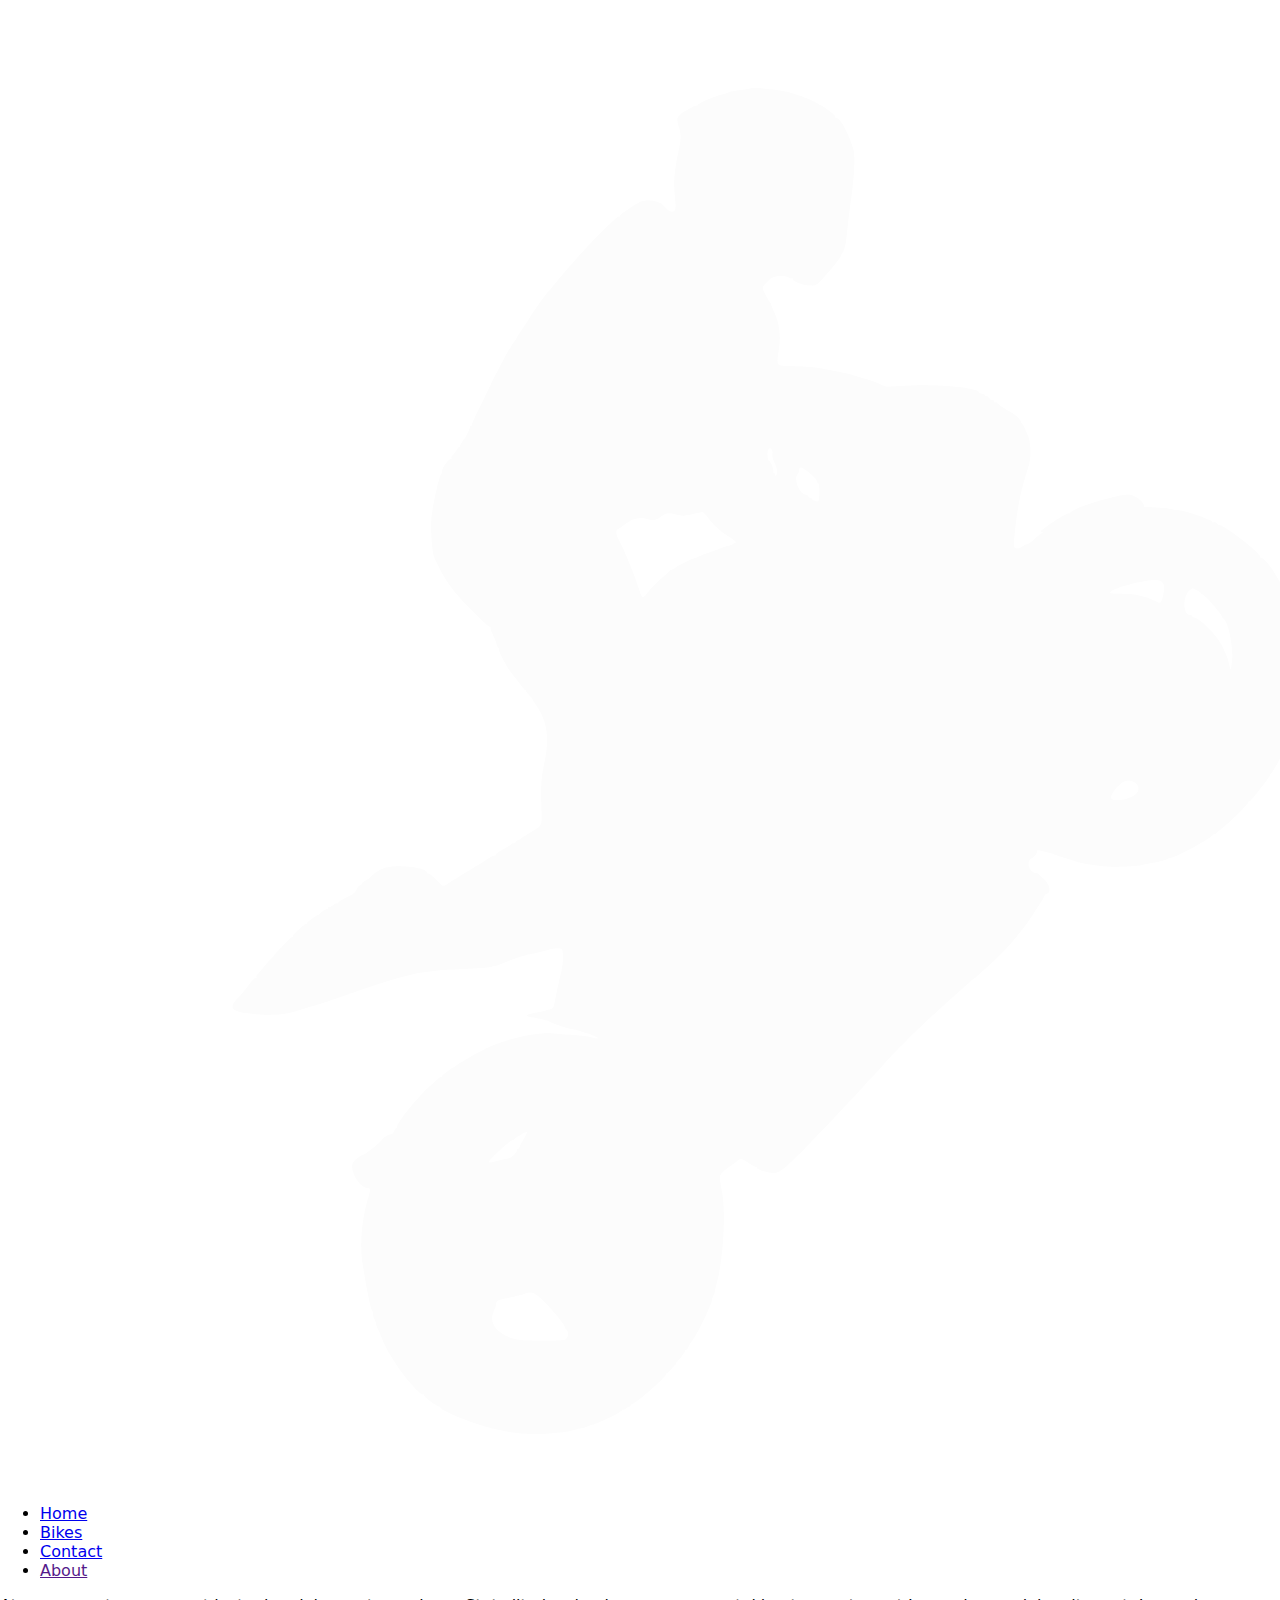
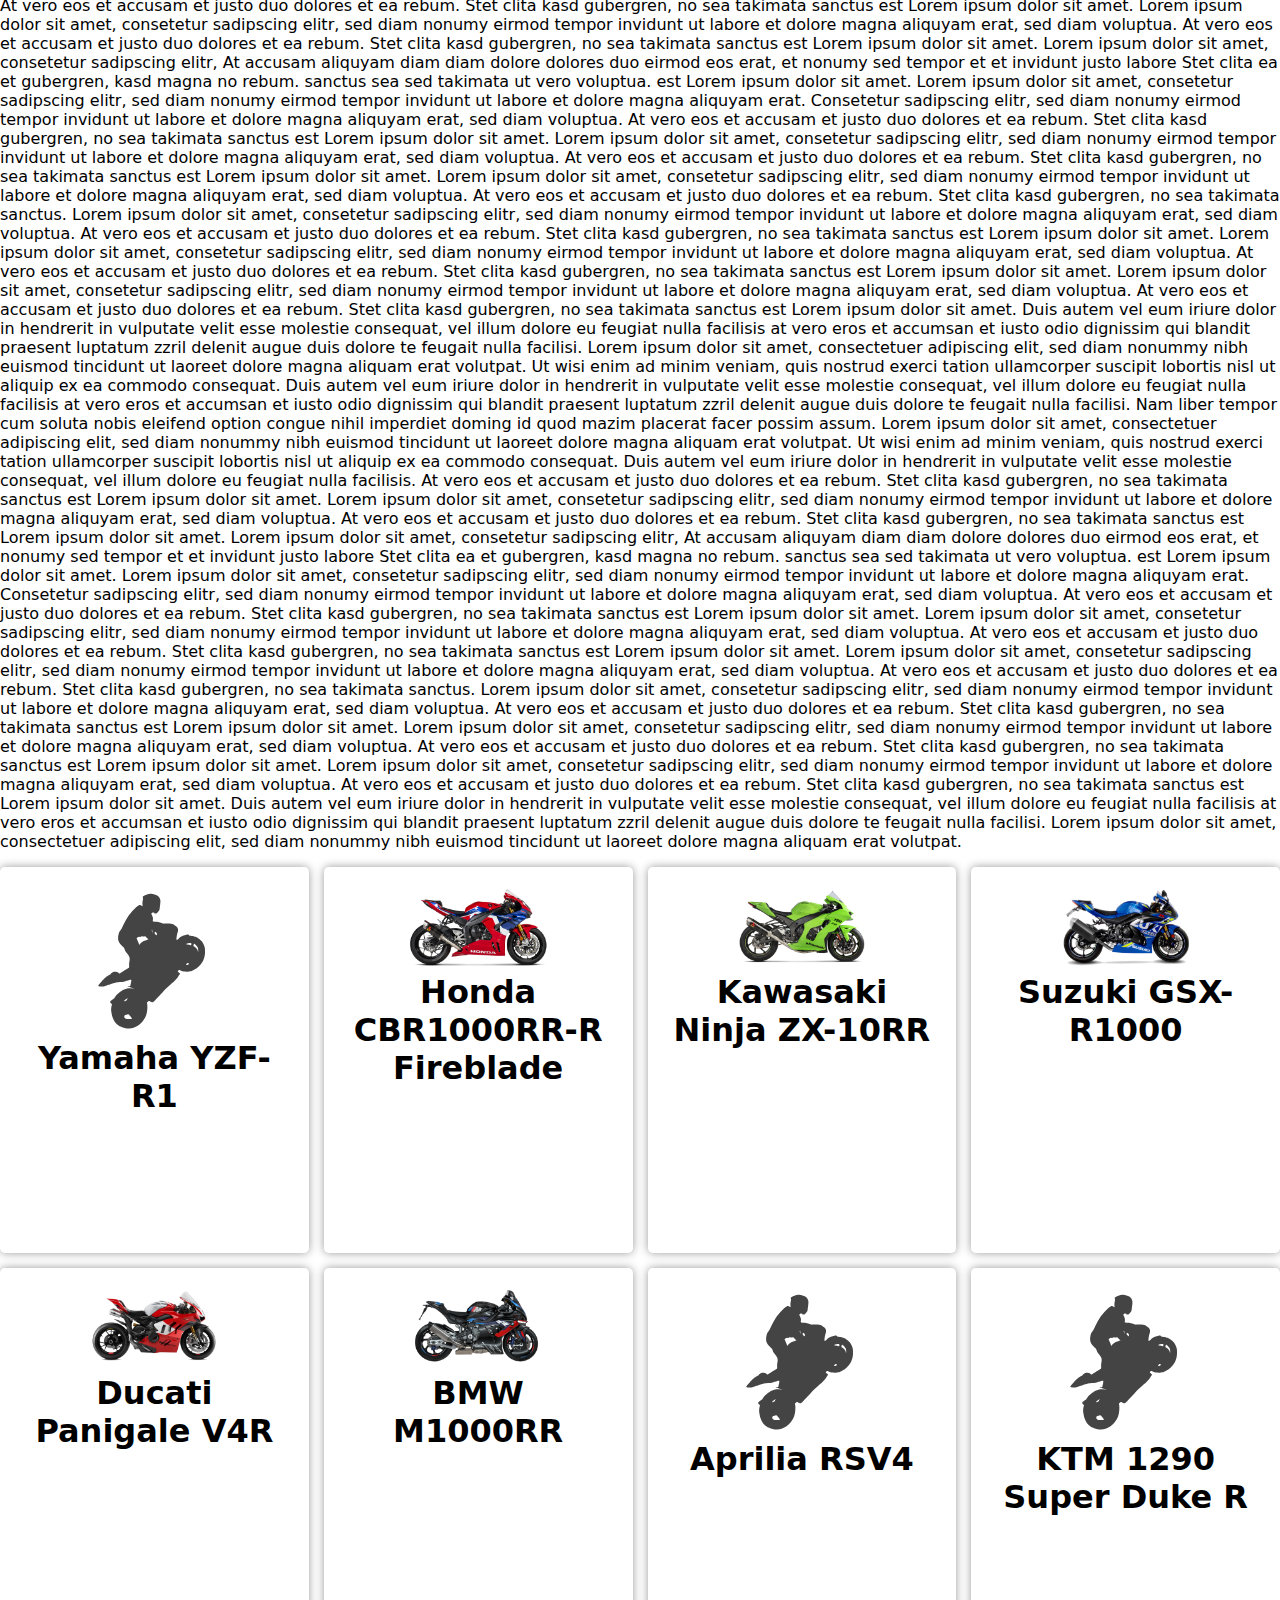
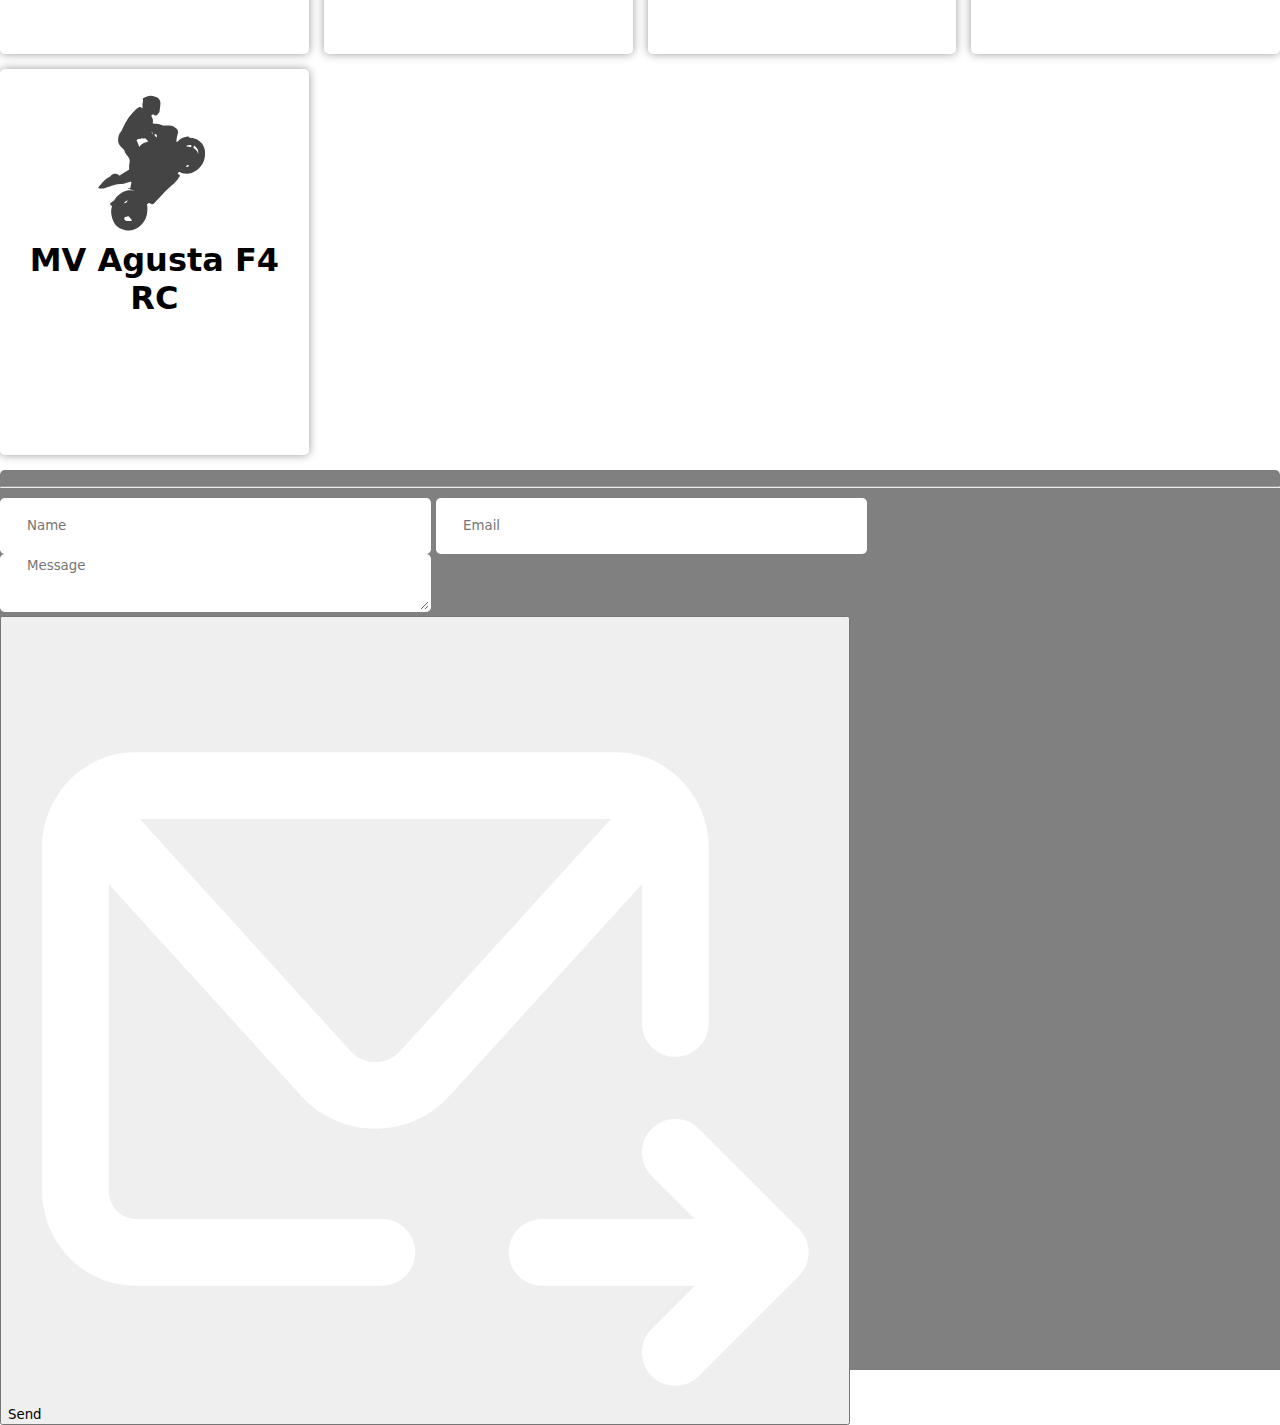
<file: main.html>
<!DOCTYPE html>
<html lang="en">
<head>
    <meta charset="UTF-8">
    <meta http-equiv="X-UA-Compatible" content="IE=edge">
    <meta name="viewport" content="width=device-width, initial-scale=1.0">
    <link rel="icon" type="image/svg" href="src/motorcyclewhite.svg"/>
    <title>Motorcyclist</title>
    <link rel="stylesheet" href="styles.css">
    <script src="script.js" defer></script>
</head>
<body>
    <div class="progressbar">
        <div class="filled"></div>
    </div>

    <nav class="navbar">
        <ul>
            <img src="src/motorcyclewhite.svg" alt="Motorcyclist" onclick="location.href='#';">
            <li><a href="#">Home</a></li>
            <li><a href="#bikescontainer">Bikes</a></li>
            <li><a href="#contact">Contact</a></li>
            <li><a href="">About</a></li>
        </ul>
    </nav>
    <main id="content">
        <section>
            <p>
                At vero eos et accusam et justo duo dolores et ea rebum. Stet clita kasd gubergren, no sea takimata sanctus est Lorem ipsum dolor sit amet. Lorem ipsum dolor sit amet, consetetur sadipscing elitr, sed diam nonumy eirmod tempor invidunt ut labore et dolore magna aliquyam erat, sed diam voluptua. At vero eos et accusam et justo duo dolores et ea rebum. Stet clita kasd gubergren, no sea takimata sanctus est Lorem ipsum dolor sit amet. Lorem ipsum dolor sit amet, consetetur sadipscing elitr, At accusam aliquyam diam diam dolore dolores duo eirmod eos erat, et nonumy sed tempor et et invidunt justo labore Stet clita ea et gubergren, kasd magna no rebum. sanctus sea sed takimata ut vero voluptua. est Lorem ipsum dolor sit amet. Lorem ipsum dolor sit amet, consetetur sadipscing elitr, sed diam nonumy eirmod tempor invidunt ut labore et dolore magna aliquyam erat. 
                Consetetur sadipscing elitr, sed diam nonumy eirmod tempor invidunt ut labore et dolore magna aliquyam erat, sed diam voluptua. At vero eos et accusam et justo duo dolores et ea rebum. Stet clita kasd gubergren, no sea takimata sanctus est Lorem ipsum dolor sit amet. Lorem ipsum dolor sit amet, consetetur sadipscing elitr, sed diam nonumy eirmod tempor invidunt ut labore et dolore magna aliquyam erat, sed diam voluptua. At vero eos et accusam et justo duo dolores et ea rebum. Stet clita kasd gubergren, no sea takimata sanctus est Lorem ipsum dolor sit amet. Lorem ipsum dolor sit amet, consetetur sadipscing elitr, sed diam nonumy eirmod tempor invidunt ut labore et dolore magna aliquyam erat, sed diam voluptua. At vero eos et accusam et justo duo dolores et ea rebum. Stet clita kasd gubergren, no sea takimata sanctus. 
                Lorem ipsum dolor sit amet, consetetur sadipscing elitr, sed diam nonumy eirmod tempor invidunt ut labore et dolore magna aliquyam erat, sed diam voluptua. At vero eos et accusam et justo duo dolores et ea rebum. Stet clita kasd gubergren, no sea takimata sanctus est Lorem ipsum dolor sit amet. Lorem ipsum dolor sit amet, consetetur sadipscing elitr, sed diam nonumy eirmod tempor invidunt ut labore et dolore magna aliquyam erat, sed diam voluptua. At vero eos et accusam et justo duo dolores et ea rebum. Stet clita kasd gubergren, no sea takimata sanctus est Lorem ipsum dolor sit amet. Lorem ipsum dolor sit amet, consetetur sadipscing elitr, sed diam nonumy eirmod tempor invidunt ut labore et dolore magna aliquyam erat, sed diam voluptua. At vero eos et accusam et justo duo dolores et ea rebum. Stet clita kasd gubergren, no sea takimata sanctus est Lorem ipsum dolor sit amet. 
                Duis autem vel eum iriure dolor in hendrerit in vulputate velit esse molestie consequat, vel illum dolore eu feugiat nulla facilisis at vero eros et accumsan et iusto odio dignissim qui blandit praesent luptatum zzril delenit augue duis dolore te feugait nulla facilisi. Lorem ipsum dolor sit amet, consectetuer adipiscing elit, sed diam nonummy nibh euismod tincidunt ut laoreet dolore magna aliquam erat volutpat. 
                Ut wisi enim ad minim veniam, quis nostrud exerci tation ullamcorper suscipit lobortis nisl ut aliquip ex ea commodo consequat. Duis autem vel eum iriure dolor in hendrerit in vulputate velit esse molestie consequat, vel illum dolore eu feugiat nulla facilisis at vero eros et accumsan et iusto odio dignissim qui blandit praesent luptatum zzril delenit augue duis dolore te feugait nulla facilisi. 
                Nam liber tempor cum soluta nobis eleifend option congue nihil imperdiet doming id quod mazim placerat facer possim assum. Lorem ipsum dolor sit amet, consectetuer adipiscing elit, sed diam nonummy nibh euismod tincidunt ut laoreet dolore magna aliquam erat volutpat. Ut wisi enim ad minim veniam, quis nostrud exerci tation ullamcorper suscipit lobortis nisl ut aliquip ex ea commodo consequat. 
                Duis autem vel eum iriure dolor in hendrerit in vulputate velit esse molestie consequat, vel illum dolore eu feugiat nulla facilisis. 
                At vero eos et accusam et justo duo dolores et ea rebum. Stet clita kasd gubergren, no sea takimata sanctus est Lorem ipsum dolor sit amet. Lorem ipsum dolor sit amet, consetetur sadipscing elitr, sed diam nonumy eirmod tempor invidunt ut labore et dolore magna aliquyam erat, sed diam voluptua. At vero eos et accusam et justo duo dolores et ea rebum. Stet clita kasd gubergren, no sea takimata sanctus est Lorem ipsum dolor sit amet. Lorem ipsum dolor sit amet, consetetur sadipscing elitr, At accusam aliquyam diam diam dolore dolores duo eirmod eos erat, et nonumy sed tempor et et invidunt justo labore Stet clita ea et gubergren, kasd magna no rebum. sanctus sea sed takimata ut vero voluptua. est Lorem ipsum dolor sit amet. Lorem ipsum dolor sit amet, consetetur sadipscing elitr, sed diam nonumy eirmod tempor invidunt ut labore et dolore magna aliquyam erat. 
                Consetetur sadipscing elitr, sed diam nonumy eirmod tempor invidunt ut labore et dolore magna aliquyam erat, sed diam voluptua. At vero eos et accusam et justo duo dolores et ea rebum. Stet clita kasd gubergren, no sea takimata sanctus est Lorem ipsum dolor sit amet. Lorem ipsum dolor sit amet, consetetur sadipscing elitr, sed diam nonumy eirmod tempor invidunt ut labore et dolore magna aliquyam erat, sed diam voluptua. At vero eos et accusam et justo duo dolores et ea rebum. Stet clita kasd gubergren, no sea takimata sanctus est Lorem ipsum dolor sit amet. Lorem ipsum dolor sit amet, consetetur sadipscing elitr, sed diam nonumy eirmod tempor invidunt ut labore et dolore magna aliquyam erat, sed diam voluptua. At vero eos et accusam et justo duo dolores et ea rebum. Stet clita kasd gubergren, no sea takimata sanctus. 
                Lorem ipsum dolor sit amet, consetetur sadipscing elitr, sed diam nonumy eirmod tempor invidunt ut labore et dolore magna aliquyam erat, sed diam voluptua. At vero eos et accusam et justo duo dolores et ea rebum. Stet clita kasd gubergren, no sea takimata sanctus est Lorem ipsum dolor sit amet. Lorem ipsum dolor sit amet, consetetur sadipscing elitr, sed diam nonumy eirmod tempor invidunt ut labore et dolore magna aliquyam erat, sed diam voluptua. At vero eos et accusam et justo duo dolores et ea rebum. Stet clita kasd gubergren, no sea takimata sanctus est Lorem ipsum dolor sit amet. Lorem ipsum dolor sit amet, consetetur sadipscing elitr, sed diam nonumy eirmod tempor invidunt ut labore et dolore magna aliquyam erat, sed diam voluptua. At vero eos et accusam et justo duo dolores et ea rebum. Stet clita kasd gubergren, no sea takimata sanctus est Lorem ipsum dolor sit amet. 
                Duis autem vel eum iriure dolor in hendrerit in vulputate velit esse molestie consequat, vel illum dolore eu feugiat nulla facilisis at vero eros et accumsan et iusto odio dignissim qui blandit praesent luptatum zzril delenit augue duis dolore te feugait nulla facilisi. Lorem ipsum dolor sit amet, consectetuer adipiscing elit, sed diam nonummy nibh euismod tincidunt ut laoreet dolore magna aliquam erat volutpat.
            </p>
            <div class="bikescontainer" id="bikescontainer">
                <div onclick="location.href='#';" class="fa">
                    <a href="">
                        <img src="src/motorcyclegray.svg" alt="Yamaha YZF-R1" class="bikeimg">
                        <h1>Yamaha YZF-R1</h1>
                    </a>
                </div>
                <div onclick="location.href='#';" class="fa">
                    <a href="">
                        <img src="src/bikes/hondacbr1000rrrfireblade.png" alt="Honda CBR1000RR-R Fireblade" class="bikeimg">
                        <h1>Honda CBR1000RR-R Fireblade</h1>
                    </a>
                </div>
                <div onclick="location.href='#';" class="fa">
                    <a href="">
                        <img src="src/bikes/kawasakizx10rr.png" alt="Kawasaki Ninja ZX-10RR" class="bikeimg">
                        <h1>Kawasaki Ninja ZX-10RR</h1>
                    </a>
                </div>
                <div onclick="location.href='#';" class="fa">
                    <a href="">
                        <img src="src/bikes/suzukigsxr1000.png" alt="Suzuki GSX-R1000" class="bikeimg">
                        <h1>Suzuki GSX-R1000</h1>
                    </a>
                </div>
                <div onclick="location.href='#';" class="fa">
                    <a href="">
                        <img src="src/bikes/ducatipanigalev4r.png" alt="Ducati Panigale V4R" class="bikeimg">
                        <h1>Ducati Panigale V4R</h1>
                    </a>
                </div>
                <div onclick="location.href='#';" class="fa">
                    <a href="">
                        <img src="src/bikes/bmwm1000rr.png" alt="BMW M1000RR" class="bikeimg">
                        <h1>BMW M1000RR</h1>
                    </a>
                </div>
                <div onclick="location.href='#';" class="fa">
                    <a href="">
                        <img src="src/motorcyclegray.svg" alt="Aprilia RSV4" class="bikeimg">
                        <h1>Aprilia RSV4</h1>
                    </a>
                </div>
                <div onclick="location.href='#';" class="fa">
                    <a href="">
                        <img src="src/motorcyclegray.svg" alt="KTM 1290 Super Duke R" class="bikeimg">
                        <h1>KTM 1290 Super Duke R</h1>
                    </a>
                </div>
                <div onclick="location.href='#';" class="fa">
                    <a href="">
                        <img src="src/motorcyclegray.svg" alt="MV Agusta F4 RC" class="bikeimg">
                        <h1>MV Agusta F4 RC</h1>
                    </a>
                </div>
            </div>
        </section>
        <section class="contact" id="contact">
            <div class="contactcontainer">
                <form action="" class="contactleft">
                    <div class="contacttitle">
                        <h1>Contact</h1>
                        <hr>
                    </div>
                    <input type="text" name="name" placeholder="Name" class="contactinput" required>
                    <input type="email" name="email" placeholder="Email" class="contactinput" required>
                    <textarea name="message" placeholder="Message" class="contactinput" required></textarea>
                    <button type="submit">Send<img src="src/mail.svg" alt=""></button>
                </form>    
                </div>
                <!-- <div class="contactright">
                    <img src="src/motorcyclegray.svg" alt="Contact us">
                </div> -->
            </section>
    </main>

    <footer>
        <a href="#" class="backtotop">
            <img src="src/arrowup.svg" alt="Back To Top">
        </a>
    </footer>
    
</body>
</html>
</file>
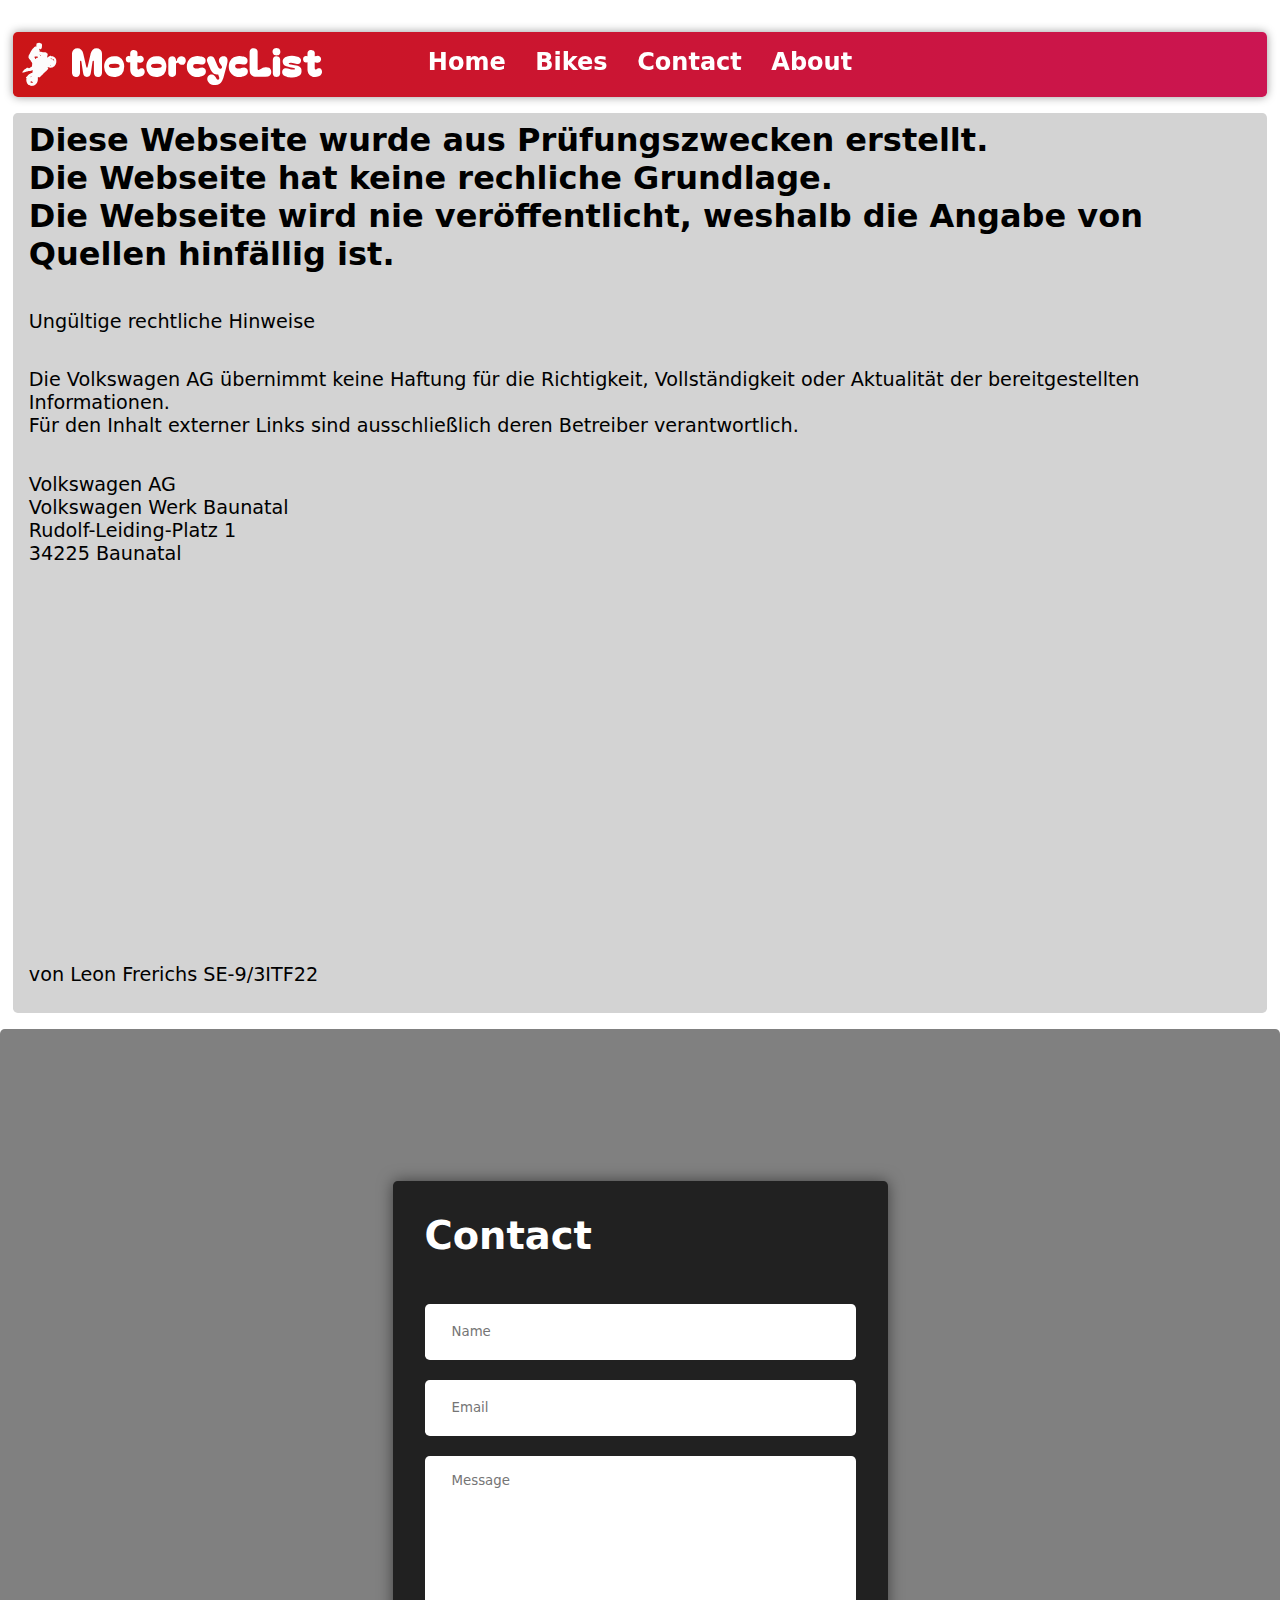
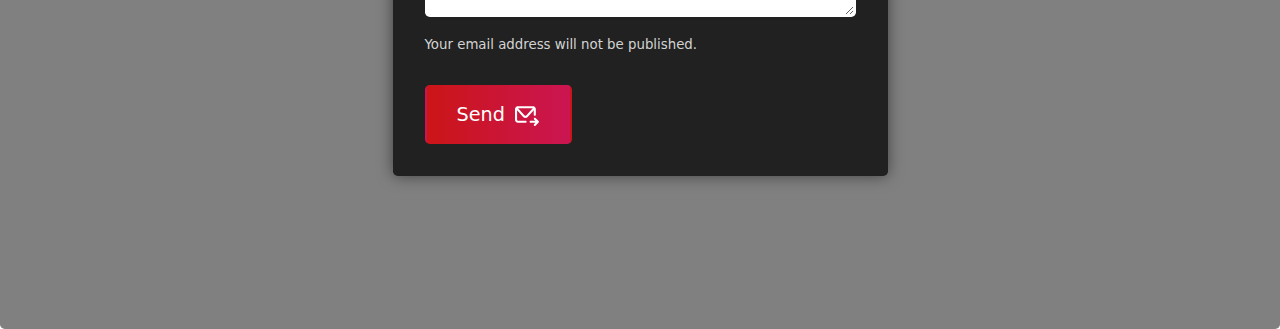
<file: pages/about.html>
<!DOCTYPE html>
<html lang="en">
<head>
    <meta charset="UTF-8">
    <meta http-equiv="X-UA-Compatible" content="IE=edge">
    <meta name="viewport" content="width=device-width, initial-scale=1.0">
    <link rel="icon" type="image/svg" href="../assets/motorcyclewhite.svg"/>
    <title>About MotorcycList</title>
    <link rel="stylesheet" href="styles.css">
</head>
<body>
    <div class="progressbar">
        <div class="filled"></div>
    </div>

    <div class="navlogos">
        <img class="logo" src="../assets/motorcyclewhite.svg" alt="" onclick="location.href='#';">
        <img class="motorcyclist" src="../assets/motorcyclistfont.svg" alt="MotorcycList" onclick="location.href='#';">
    </div>

    <nav class="burgermenu">
            <a href="../#">Home</a>
            <a class="mobile" href="../#content">Bikes</a>
            <a class="mobile" href="../#contact">Contact</a>
            <a href="#">About</a>
        </div>
    </nav>

    <main id="content">
        <section class="paragraph">
            <div class="aboutbackground">
                <h1>
                    Diese Webseite wurde aus Prüfungszwecken erstellt.<br>
                    Die Webseite hat keine rechliche Grundlage.<br>
                    Die Webseite wird nie veröffentlicht, weshalb die Angabe von Quellen hinfällig ist.
                </h1>
                <p>
                    Ungültige rechtliche Hinweise
                </p>
                <p>
                    Die Volkswagen AG übernimmt keine Haftung für die Richtigkeit, Vollständigkeit oder Aktualität der bereitgestellten Informationen. <br>
                    Für den Inhalt externer Links sind ausschließlich deren Betreiber verantwortlich.
                </p>
                <p>
                    Volkswagen AG<br>
                    Volkswagen Werk Baunatal<br>
                    Rudolf-Leiding-Platz 1<br>
                    34225 Baunatal
                </p>
                <p class="author">
                    von Leon Frerichs SE-9/3ITF22
                </p>
            </div>
        </section>    

        <section class="contact" id="contact">
            <div class="contactcontainer">
                <form action="" class="contactform">
                    <div class="contacttitle">
                        <h1>Contact</h1>
                    </div>
                    <input type="text" name="name" placeholder="Name" class="contactinput" required>
                    <input type="email" name="email" placeholder="Email" class="contactinput" required>
                    <textarea name="message" placeholder="Message" class="contactinput" required></textarea>
                    <p>Your email address will not be published.</p>
                    <button type="submit">Send<img src="../assets/mail.svg" alt=""></button>
                </form>
                </div>
            </section>
    </main>

    <footer>
        <a href="#" class="backtotop">
            <img src="../assets/arrowup.svg" alt="Back To Top">
        </a>
    </footer>
    <script src="../script.js" defer></script>
</body>
</html>
</file>
<file: styles.css>
/* * {
    outline: 1px solid red; 
} */ /* Debugging-Rahmen um alle Elemente */

* {
    font-family: system-ui, -apple-system, BlinkMacSystemFont, 'Segoe UI', Roboto, Oxygen, Ubuntu, Cantarell, 'Open Sans', 'Helvetica Neue', sans-serif; /* Schriftart */
}

html {
    scroll-behavior: smooth; /* Setzt das Scrollverhalten auf weich */

}

h1, h2, h3, h4, h5, h6, p, ul, ol {
    margin-top: 0; /* Oben kein Abstand */
}

body {
    color: black; /* Farbe auf Schwarz*/
    margin: 0; /* Kein Seitenrand */
}

/* ------------------PROGRESSBAR------------------ */

.progressbar {
    top: 0; /* Abstand zum "top" des Bildschirms */
    position: fixed; /* Leiste bleibt immer an dieser Stelle */
    width: 100%;
    height: .5rem;
    padding-bottom: 1.6rem;
    backdrop-filter: blur(2px); /* Hintergrundunschärfe */
    z-index: 1; /* Über anderen Inhalten anzeigen */
}

.filled {
    width: 100%;
    height: 100%;
    background: linear-gradient(to right, #CB1517, #cb1552); /* Farbverlauf */
}

/* ------------------NAVBAR------------------ */

.burgermenu {
    position: sticky; /* Menu wird immer angezeigt */
    display: flex; /* Anzeige auf flex gesetzt */
    justify-content: center; /* Inhalt zentriert */
    align-items: center; /* Einzelne Elemente zentriert */
    top: 2rem;
    box-shadow: 0 0 10px rgba(0, 0, 0, .4); /* Schatteneffekt */
    background: linear-gradient(to right, #CB1517, #cb1552);
    padding: .9rem;
    margin: 1rem .8rem;
    border-radius: .3rem; /* Abgerundete Ecken */
    font-weight: 700; /* Dicke des Texts*/
    z-index: 1;
    user-select: none; /* Element kann nicht markiert werden */
    -webkit-user-select: none; /* Element kann auf Apple-Geräten nicht markiert werden */
}

.menucontainer {
    display: flex;
    flex-direction: row; /* Elemente in Reihe anzeigen */
    align-items: center;
}

.burgermenu a {
    color: white;
    height: 100%;
    padding: 0 .4rem .25rem .4rem; /* Abstand für jede Seite individuell definiert */
    margin: 0 .4rem;
    align-items: center;
    text-decoration: none;
    font-size: x-large; /* Textgröße angepasst */
    transition: all .3s ease; /* Fade-in-out für besseren hover-Effekt */
    border: 2px solid transparent; /* Rand Transparent, dass Element beim hovern nicht verrutscht */
}

.burgermenu a:hover {
    border-radius: .3rem;
    border: 2px solid white;
}

.navlogos .logo {
    position: fixed;
    margin: 1.5rem 0 0 1rem;
    max-height: 3rem;
    float: left;
    cursor: pointer; /* Maus auf "pointer" gesetzt */
    z-index: 2;
}

.navlogos .motorcyclist {
    position: fixed;
    margin: 2rem 0 0 4.5rem;
    max-height: 2.3rem;
    float: left;
    cursor: pointer;
    z-index: 2;
}

/* ------------------MAIN------------------ */

.videodiv {
    position: fixed;
    top: 0;
    left: 0;
    width: 100%;
    height: 100%;
    overflow: hidden;
    background: black;
    z-index: -2;
}

.masthead {
    height: 100vh;
    max-width: 100%;
}

video::-webkit-media-controls {
    display: none; /* Entfernt Interaktion des Videos auf Apple-Geräten */
}

.masthead h1 {
    color: white;
    position: fixed;
    display: flex;
    flex-direction: column;
    align-items: center;
    justify-content: center;
    width: 100%;
    height: 85vh;
    z-index: -1;
    font-size: 3.5rem;
    max-width: 100%;
}

.masthead img {
    position: fixed;
    width: 70px;
    height: auto;
    top: 70vh;
    left: 50%;
    transform: translateX(-50%);
    z-index: -1;
}

#content {
    z-index: 1;
    background-color: white;
}

@media (min-aspect-ratio: 16/9) { /* Video wird immer in 16/9 angezeigt/ Breite, Höhe wird automatisch bestimmt */
    video {
        width: 100%;
        height: auto;
    }
}

@media (max-aspect-ratio: 16/9) { /* Video wird immer in 16/9 angezeigt/ Breite, Höhe wird automatisch bestimmt */
    video {
        width: auto;
        height: 100%;
    }
}

/* ------------------LICENSE FILTER------------------ */

.filter {
    margin: 0 1rem;
    padding-top: .5rem;
}

.licensefilter {
    position: sticky;
    top: 6.5rem;
    box-shadow: 0 0 10px rgba(0, 0, 0, .4);
    background: linear-gradient(to right, #a3a3a3, #777777);
    margin: 1rem -.2rem;
    border-radius: .3rem;
    font-weight: 700;
    user-select: none;
    -webkit-user-select: none;
}

.licensefilter ul{
    padding: .3rem 0;
    margin: 0;
    text-align: center;
}

.licensefilter li {
    display: inline;
    margin-right: 1rem;
    padding: 0 .4rem .25rem .4rem;
    transition: all .3s ease;
    border: 2px solid transparent;
}

input[type="checkbox"] {
    height: 15px;
    width: 15px;
    vertical-align: middle;
    outline: none;
    cursor: pointer;
}

input[type="checkbox"]:checked {
    appearance: none;
    content: url(assets/check.png); /* Wenn Checkbox aktiv, wird dieses asset eingefügt */
    height: 15px;
    width: 15px;
}

.licensefilter li:hover {
    cursor: pointer;
    border: 2px solid white;
    border-radius: .3rem;
}
.licensefilter input:hover,
.licensefilter label:hover {
    cursor: pointer;
}

/* ------------------BIKE GRID------------------ */

.main .bikescontainer .brandtitle {
    display: block;
    margin: 0;
}

.bikescontainer {
    display: grid; /* Elemente als "grid" definiert */
    grid-template-columns: repeat(auto-fit, minmax(250px, 1fr)); /* Größe des grids bestimmt */
    column-gap: 15px; /* Abstand zwischen grid-Elementen bestimmt */
}

.bikescontainer div {
    box-shadow: 0 0 10px rgba(0, 0, 0, .4);
    text-align: center;
    border: 2px solid transparent;
    border-radius: .3rem;
    padding: 1rem;
    min-height: 350px;
    text-decoration: none;
    margin-bottom: 15px;
    transition: all .3s ease;
}

.bikescontainer div:hover {
    cursor: pointer;
    border: 2px solid black;
}

.bikescontainer .bikeimg {
    width: 15%;
    min-width: 150px
}

.bikescontainer a {
    color: black;
    text-decoration: none;
}

/* ------------------CONTACT FORM------------------ */

.contactcontainer {
    height: 100vh;
    display: flex;
    align-items: center;
    justify-content: space-evenly;
    background-color: gray;
    border-radius: .3rem .3rem 0 0;
}

.contactform {
    display: flex;
    flex-direction: column;
    align-items: start;
    gap: 20px;
    background-color: rgb(33, 33, 33);
    border-radius: .3rem;
    padding: 2rem;
    box-shadow: 0 0 15px rgba(0, 0, 0, .5);
    margin-bottom: -6rem;
}

.contactform button {
    display: flex;
    align-items: center;
    padding: 15px 30px;
    font-size: larger;
    color: white;
    gap: 10px;
    border: none;
    border-radius: .3rem;
    background: linear-gradient(to right, #CB1517, #cb1552);
    cursor: pointer;
    border: 2px solid transparent;
    transition: all .3s ease;
}

.contactform button:hover {
    border: 2px solid white;
}

.contactform img {
    width: 25px;
}

.contacttitle {
    color: white;
    font-weight: 600;
    font-size: larger;
}

.contactinput {
    font-family: system-ui, -apple-system, BlinkMacSystemFont, 'Segoe UI', Roboto, Oxygen, Ubuntu, Cantarell, 'Open Sans', 'Helvetica Neue', sans-serif;
    width: 400px;
    height: 50px;
    border: none;
    outline: none;
    padding-left: 25px;
    font-weight: 500;
    color: black;
    border-radius: .3rem;
    border: 2px solid transparent;
}

.contactinput:hover {
    box-shadow:rgba(255, 255, 255, .4);
}

.contactinput:focus {
    border: 2px solid #CB1517;
    box-shadow: 5px 5px rgba(255, 255, 255, .4);
}

.contactform textarea {
    height: 140px;
    padding-top: 15px;
    border-radius: .3rem;
    resize: none;
}

.contactform p {
    color: lightgray;
    font-size: smaller;
    padding: 0;
}

/* ------------------BACK TO TOP------------------ */

.backtotop {
    position: fixed;
    transition: opacity .15s ease-in-out;
    opacity: 0;
    bottom: .5rem;
    right: .5rem;
    display: inline-flex;
    align-items: center;
    justify-content: center;
    background-image: linear-gradient(to right, #CB1517, #cb1552);
    border-radius: .3rem;
}

.backtotop.show {
    opacity: 1;
}

.backtotop img {
    padding: .75rem;
    width: 30px;
}

.backtotop img:hover {
    transform: translateY(-3px);
}


/* ------------------MOBILE------------------ */

@media (max-width: 1100px) { /* Anzeige auf Tablet angepasst */
    .navlogos .motorcyclist {
        display: none;
    }
}

@media (max-width: 767px) { /* Anzeige auf Mobil-Geräte angepasst */
    .burgermenu .mobile {
        display: none;
    }
    .burgermenu {
        justify-content: flex-end;
    }
    
    .bikescontainer {
        grid-template-columns: repeat(auto-fit, minmax(150px, 2fr));
    }
    .bikescontainer .bikeimg {
        width: 15%;
        min-width: 100px
    }
    .bikescontainer div {
        min-height: 200px;
    }
    .bikescontainer h2,
    p {
        font-size: small;
    }

    .contactform {
        max-width: 80%;
        margin-bottom: -4rem;
    }
    .contactform input,
    .contactform textarea {
        max-width: 90%;
    }

    .backtotop {
        border-radius: 50%;
    }
}
</file>
<file: pages/styles.css>
/* !!!DIESES STYLESHEET IST NAHEZU IDENTISCH MIT "../styles.css", WESHALB NUR DIE ÄNDERUNGEN KOMMENTIERT WURDEN!!! */

/* * {
    outline: 1px solid red;
} */ /* Debugging-Rahmen um alle Elemente */

* {
    font-family: system-ui, -apple-system, BlinkMacSystemFont, 'Segoe UI', Roboto, Oxygen, Ubuntu, Cantarell, 'Open Sans', 'Helvetica Neue', sans-serif;
}

html {
    scroll-behavior: smooth;

}

h1, h2, h3, h4, h5, h6, p, ul, ol {
    margin-top: 0;
}

body {
    color: black;
    margin: 0;
    max-width: 100%;
}

/* ------------------PROGRESSBAR------------------ */

.progressbar {
    top: 0;
    position: fixed;
    width: 100%;
    height: .5rem;
    padding-bottom: 1.6rem;
    backdrop-filter: blur(2px);
    z-index: 1;
}

.filled {
    width: 100%;
    height: 100%;
    background: linear-gradient(to right, #CB1517, #cb1552);
}

/* ------------------NAVBAR------------------ */

.burgermenu {
    position: sticky;
    display: flex;
    justify-content: center;
    align-items: center;
    top: 2rem;
    box-shadow: 0 0 10px rgba(0, 0, 0, .4);
    background: linear-gradient(to right, #CB1517, #cb1552);
    padding: .9rem;
    margin: 1rem .8rem;
    border-radius: .3rem;
    font-weight: 700;
    z-index: 1;
    user-select: none;
    -webkit-user-select: none;
}

.menucontainer {
    display: flex;
    flex-direction: row;
    align-items: center;
}

.burgermenu a {
    color: white;
    height: 100%;
    padding: 0 .4rem .25rem .4rem;
    margin: 0 .4rem;
    align-items: center;
    text-decoration: none;
    font-size: x-large;
    transition: all .3s ease;
    border: 2px solid transparent;
}

.burgermenu a:hover {
    border-radius: .3rem;
    border: 2px solid white;
}

.navlogos .logo {
    position: fixed;
    margin: 1.5rem 0 0 1rem;
    max-height: 3rem;
    float: left;
    cursor: pointer;
    z-index: 2;
}

.navlogos .motorcyclist {
    position: fixed;
    margin: 2rem 0 0 4.5rem;
    max-height: 2.3rem;
    float: left;
    cursor: pointer;
    z-index: 2;
}

/* ------------------MAIN------------------ */

main {
    margin: 2rem 1rem 0 1rem;
}

main .paragraph {
    margin: 0 -.2rem; /* Abstand des Elements auf Breite der Navbar angepasst */
}

.aboutbackground {
    background-color: lightgray; /* Hintergrundfarbe */
    border-radius: .3rem; /* Ecken des Elements abgerundet */
    min-height: 100vh; /* Element mindestens so groß wie Bildschirmhöhe */
    margin-bottom: 1rem; /* Abstand zum nächsten Element */
    position: relative; /* Relativ positioniert um Position der Elemente innerhalb zu ändern */

}

.aboutbackground h1,
p {
    padding: .5rem 1rem; /* Abstand Text */
}

.author {
    position: absolute; /* Position verändert */
    bottom: 0;
}

p {
    font-size: larger; /* Textgröße verändert */
}

/* ------------------CONTACT FORM------------------ */

.contactcontainer {
    background-color: gray;
    margin: 0 -1rem -4.4rem -1rem;
    border-radius: .3rem;
}

.contactcontainer {
    height: 100vh;
    display: flex;
    align-items: center;
    justify-content: space-evenly;
    bottom: 1rem;
}

.contactform {
    display: flex;
    flex-direction: column;
    align-items: start;
    gap: 20px;
    background-color: rgb(33, 33, 33);
    border-radius: .3rem;
    padding: 2rem;
    box-shadow: 0 0 15px rgba(0, 0, 0, .5);
}

.contactform button {
    display: flex;
    align-items: center;
    padding: 15px 30px;
    font-size: larger;
    color: white;
    gap: 10px;
    border: none;
    border-radius: .3rem;
    background: linear-gradient(to right, #CB1517, #cb1552);
    cursor: pointer;
    border: 2px solid transparent;
    transition: all .3s ease;
}

.contactform button:hover {
    border: 2px solid white;
}

.contactform img {
    width: 25px;
}

.contacttitle {
    color: white;
    font-weight: 600;
    font-size: larger;
}

.contactinput {
    font-family: system-ui, -apple-system, BlinkMacSystemFont, 'Segoe UI', Roboto, Oxygen, Ubuntu, Cantarell, 'Open Sans', 'Helvetica Neue', sans-serif;
    width: 400px;
    height: 50px;
    border: none;
    outline: none;
    padding-left: 25px;
    font-weight: 500;
    color: black;
    border-radius: .3rem;
    border: 2px solid transparent;
}

.contactinput:hover {
    box-shadow:rgba(255, 255, 255, .4);
}

.contactinput:focus {
    border: 2px solid #CB1517;
    box-shadow: 5px 5px rgba(255, 255, 255, .4);
}

.contactform textarea {
    height: 140px;
    padding-top: 15px;
    border-radius: .3rem;
}

.contactform p {
    color: lightgray;
    font-size: smaller;
    padding: 0;
}

/* ------------------BACK TO TOP------------------ */

.backtotop {
    position: fixed;
    transition: opacity .15s ease-in-out;
    opacity: 0;
    bottom: .5rem;
    right: .5rem;
    display: inline-flex;
    align-items: center;
    justify-content: center;
    background-image: linear-gradient(to right, #CB1517, #cb1552);
    border-radius: .3rem;
}

.backtotop.show {
    opacity: 1;
}

.backtotop img {
    padding: .75rem;
    width: 30px;
}

.backtotop img:hover {
    transform: translateY(-3px);
}

/* ------------------MOBILE------------------ */

@media (max-width: 1100px) {
    .navlogos .motorcyclist {
        display: none;
    }
}

@media (max-width: 767px) {
    .burgermenu .mobile {
        display: none;
    }
    .burgermenu {
        justify-content: flex-end;
    }
    
    .contactform {
        max-width: 80%;
        margin-bottom: -4rem;
    }
    .contactform input,
    .contactform textarea {
        max-width: 90%;
    }

    .backtotop {
        border-radius: 50%;
    }
}
</file>
